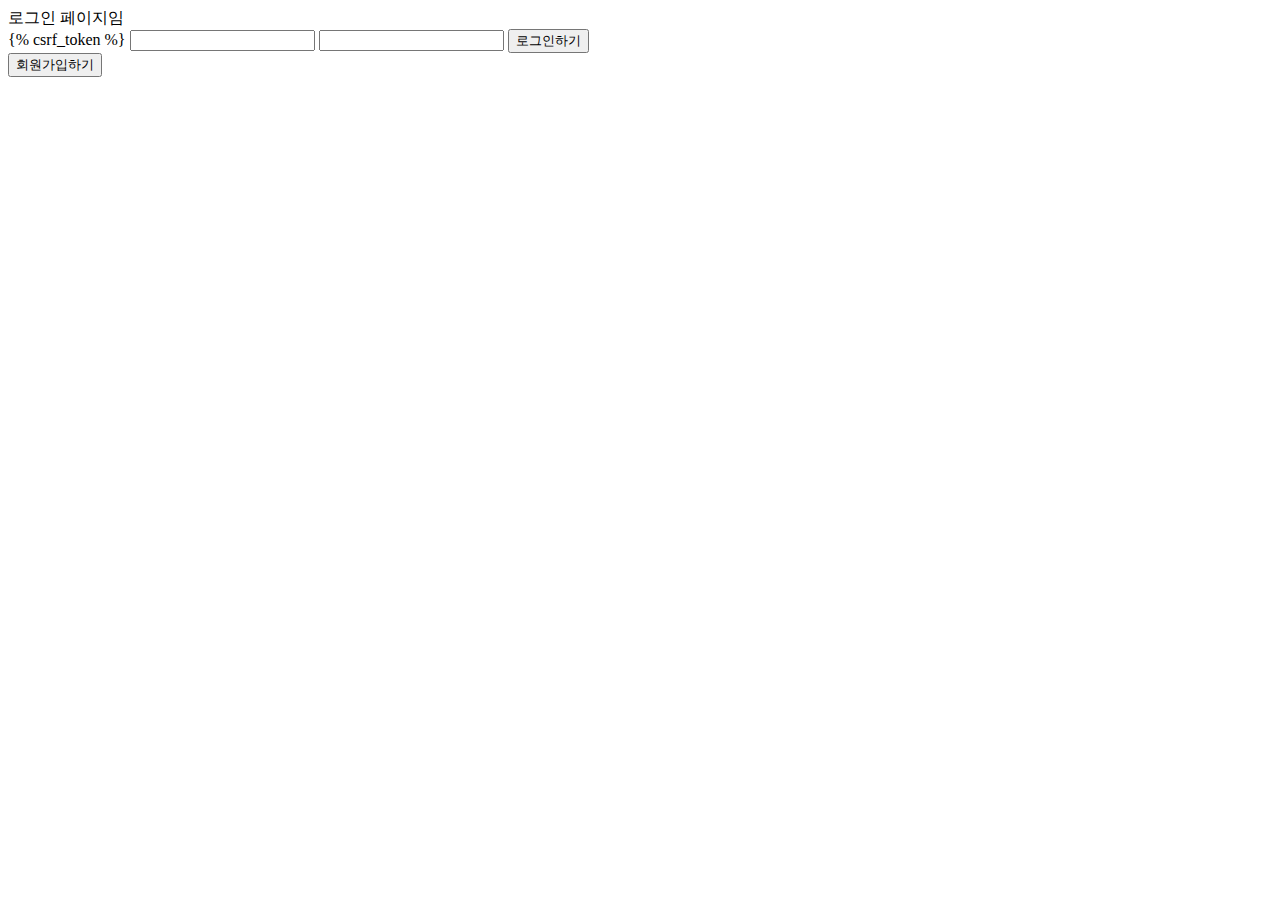
<file: accounts/templates/login.html>
<!DOCTYPE html>
<html lang="en">
<head>
    <meta charset="UTF-8">
    <meta http-equiv="X-UA-Compatible" content="IE=edge">
    <meta name="viewport" content="width=device-width, initial-scale=1.0">
    <title>Document</title>
</head>
<body>
    로그인 페이지임
    <form method="post">
        {% csrf_token %}
    <input type="text" name="username">
    <input type="text" name="password">
    <button>로그인하기</button>
    </form>

    <a href="/accounts/signup"><button>회원가입하기</button></a>
</body>
</html>
</file>
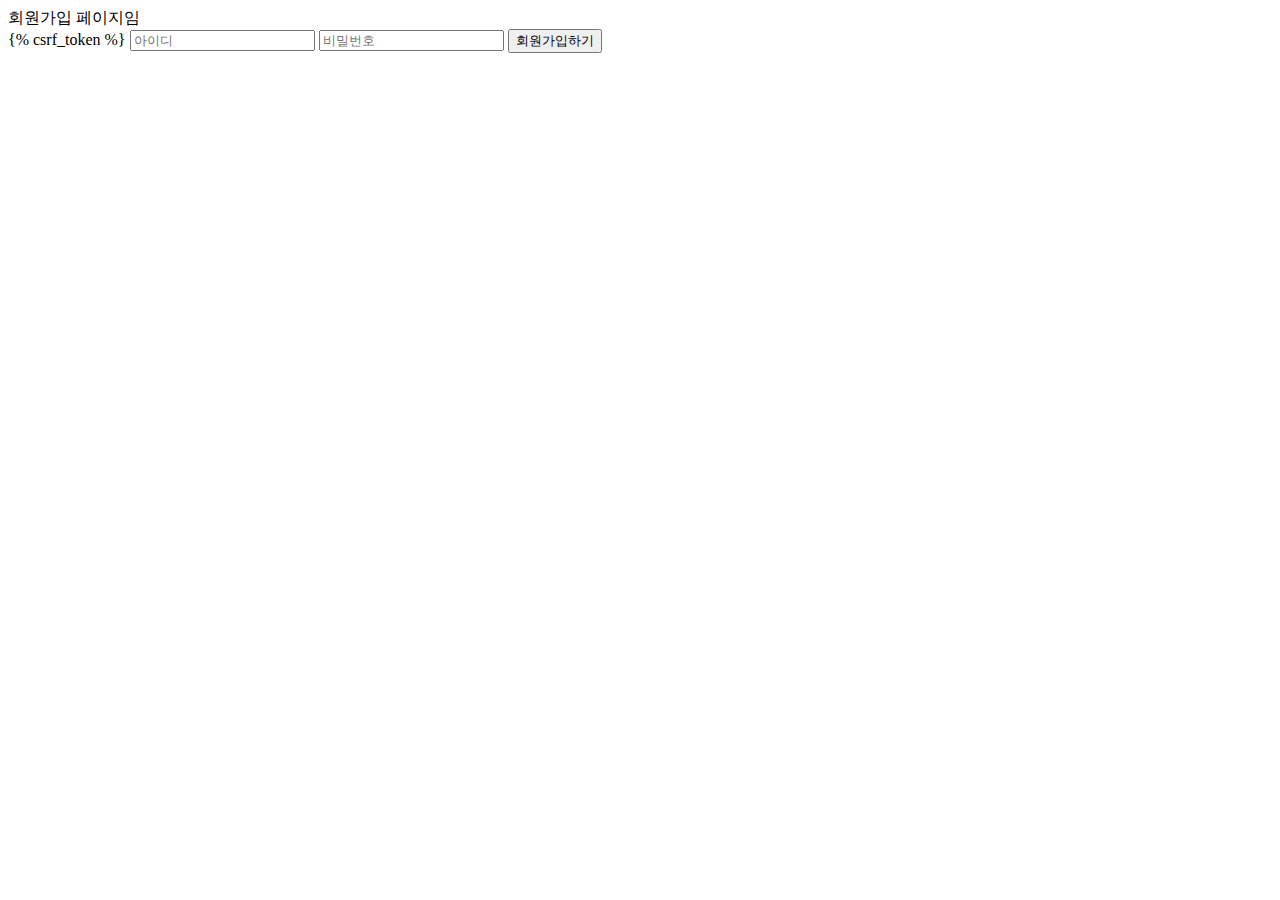
<file: accounts/templates/signup.html>
<!DOCTYPE html>
<html lang="en">
<head>
    <meta charset="UTF-8">
    <meta http-equiv="X-UA-Compatible" content="IE=edge">
    <meta name="viewport" content="width=device-width, initial-scale=1.0">
    <title>Document</title>
</head>
<body>
    회원가입 페이지임
    <form method="post">
        {% csrf_token %}
    <input type="text" name="username" placeholder="아이디">
    <input type="text" name="password" placeholder="비밀번호">
    <button>회원가입하기</button>
    </form>
</body>
</html>
</file>
